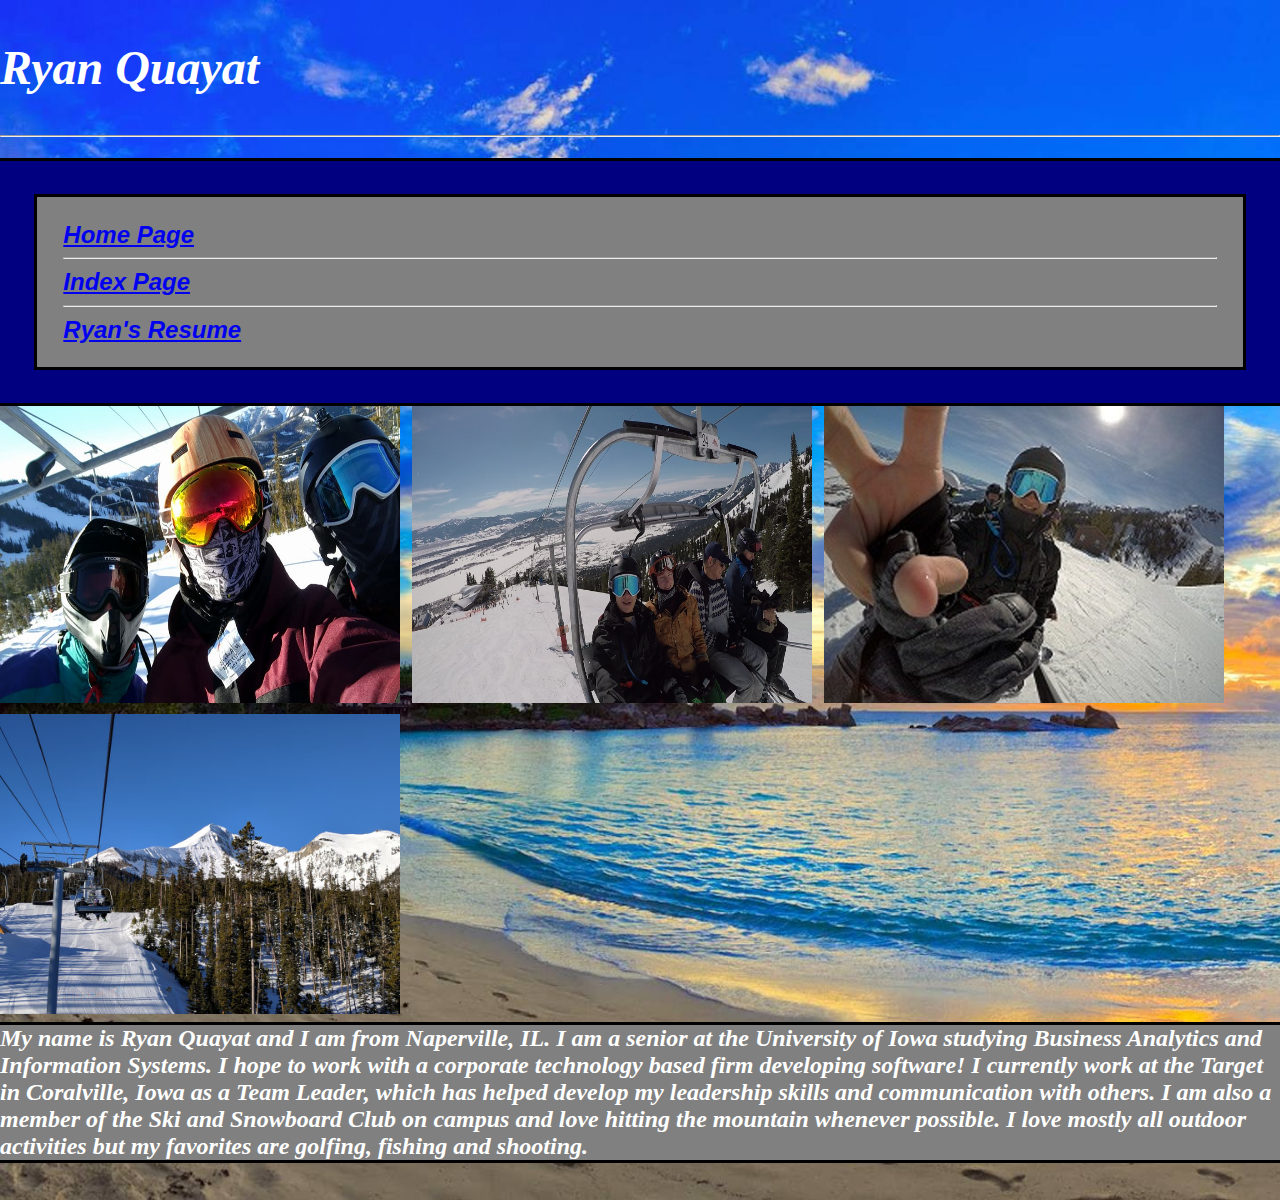
<file: index1.html>
<!DOCTYPE html>
<html lang="en">  
	<head>    
		<meta charset="utf-8">    
		<title>Index Page</title>
		<link rel="stylesheet" type="text/css" href="css/indexcss.css">

	</head>  
	
	<body>   
	<!--Header-->
	
		<h2>Ryan Quayat <h2>	
		
		<hr>
	<!--Menu Div-->
	
		<div class="headlinks">
		<div class="headlinks" id="menu">
		<a href="http://s18-msci3300-5.azurewebsites.net">Home Page </a>
		<hr>
		<a href="index1.html">Index Page </a>
		<hr>
		<a href="resume.html">Ryan's Resume </a>
		</div>
		</div>

		
	<!--Insert 2 GoPro Videos underneath hyperlinks div
	  --Update: I wasnt able to upload videos to Git because 
	            file sizes were to large for remote repository: Replaced with more photos
	<video width="400" height="350" controls autoplay muted>
	<source src="src/T-Waterski1.mp4" type="video/mp4">
	</video>
	
	
	<video width="400" height="350" controls autoplay muted>
	<source src="src/T-Jetski1.mp4" type="video/mp4">
	</video>
	
	<!--Pictures-->
	<img src="src/buddypic.jpg" alt="FirstPic" width="400" height="300"/>
	<img src="src/liftpic.jpg" alt="FirstPic" width="400" height="300"/>
	<img src="src/melogo.jpg" alt="FirstPic" width="400" height="300"/>
	<img src="src/mountainbg.jpg" alt="SecondPic" width="400" height="300"/>
	<br>
	<div id=aboutme>
	My name is Ryan Quayat and I am from Naperville, IL. I am a senior at the University of Iowa studying Business Analytics and Information Systems. I hope to work with a corporate technology based firm developing software! I currently work at the Target in Coralville, Iowa as a Team Leader, which has helped develop my leadership skills and communication with others. I am also a member of the Ski and Snowboard Club on campus and love hitting the mountain whenever possible. I love mostly all outdoor activities but my favorites are golfing, fishing and shooting.
	
	</div>
	</body>

	
</html>
</file>
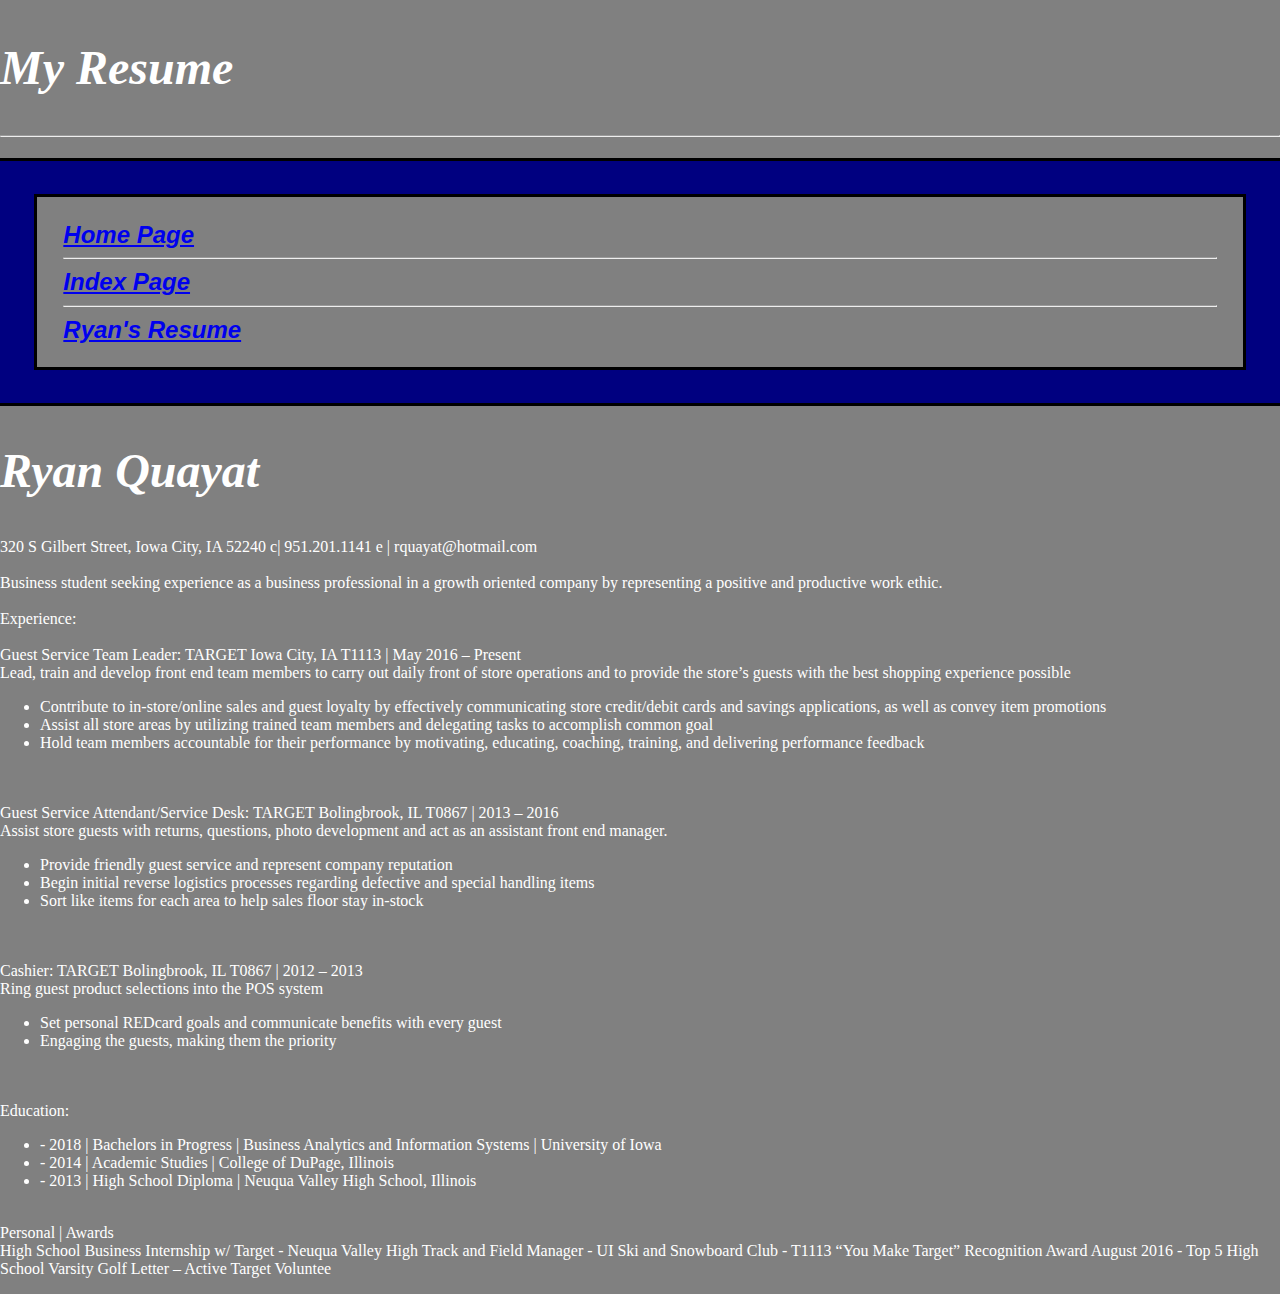
<file: resume.html>
<!DOCTYPE html>
<html lang="en">  
	<head>    
		<meta charset="utf-8">    
		<title>Resume Page</title>
		<link rel="stylesheet" type="text/css" href="css/resumecss.css">
	</head>
	
	<body>    
	
		<h2> My Resume <h2>	
		
		<hr>
		
		<div class="headlinks2">
		<div class="headlinks2" id="menu">
		<a href="http://s18-msci3300-5.azurewebsites.net">Home Page </a>
		<hr>
		<a href="index1.html">Index Page </a>
		<hr>
		<a href="resume.html">Ryan's Resume </a>
		</div>
		</div>
		

		
		<h2> Ryan Quayat </h2>
		
		<p>
		
		320 S Gilbert Street, Iowa City, IA 52240 		c| 951.201.1141 	e | rquayat@hotmail.com
		
		<br>
		<br>
		
		Business student seeking experience as a business professional in a growth oriented company by representing a positive and productive work ethic.
		<br>
		<br>
		Experience:
		<br>
		<br>
		Guest Service Team Leader: TARGET Iowa City, IA T1113 | May 2016 – Present
		<br>
		Lead, train and develop front end team members to carry out daily front of store operations and to provide the store’s guests with the best shopping experience possible
		<br>
			<ul>
				<li>Contribute to in-store/online sales and guest loyalty by effectively communicating store credit/debit cards and savings applications, as well as convey item promotions
				<li>Assist all store areas by utilizing trained team members and delegating tasks to accomplish common goal
				<li>Hold team members accountable for their performance by motivating, educating, coaching, training, and delivering performance feedback
			</ul>
				
		<br>
		<br>
		Guest Service Attendant/Service Desk: TARGET Bolingbrook, IL T0867 | 2013 – 2016
		<br>
		Assist store guests with returns, questions, photo development and act as an assistant front end manager.
		<br>
			<ul>
				<li>Provide friendly guest service and represent company reputation
				<li>Begin initial reverse logistics processes regarding defective and special handling items
				<li>Sort like items for each area to help sales floor stay in-stock
			</ul>
		<br>
		<br>
		Cashier: TARGET Bolingbrook, IL T0867 | 2012 – 2013
		<br>
		Ring guest product selections into the POS system
		<br>
			<ul>
				<li>Set personal REDcard goals and communicate benefits with every guest
				<li>Engaging the guests, making them the priority
			</ul>
		<br>
		<br>
		Education:
		<br>
		<ul>
			<li>- 2018 | Bachelors in Progress | Business Analytics and Information Systems | University of Iowa
			<li>- 2014 | Academic Studies | College of DuPage, Illinois
			<li>- 2013 | High School Diploma | Neuqua Valley High School, Illinois
		</ul>
		<br>
		Personal | Awards
		<br>
		High School Business Internship w/ Target - Neuqua Valley High Track and Field Manager - UI Ski and Snowboard Club - T1113 “You Make Target” Recognition Award August 2016 - Top 5 High School Varsity Golf Letter – Active Target Voluntee
		<br>
		
		
		
		</p>
		
		
		
		

	</body>

	
</html>
</file>
<file: css/indexcss.css>
body {
	background-image: url("../src/summer.jpg");
	background-repeat:no-repeat;
    background-size: cover;
	color: white;     
	background-color: grey;          
	font-style: bold:
	font: Helvetica;
	max-width: 0 auto;
	height: 0 auto;
	margin: 0 auto;
	}
	
.headlinks {
	outline-style: solid;
	outline-color:black;
	background-color: navy; 
	color: white;
	font-size: 18pt;     
	font-family: Helvetica;
	text-align: left; 
	margin: auto;
	line-height:12pt; 
	padding:20pt;
	width: 0 auto;
	}
#menu {
	outline-style: solid;
	outline-color:black;
	background-color: grey; 
	color: white;
	font-size: 18pt;     
	font-family: Helvetica;
	text-align: left; 
	margin: 10px;
	line-height:16pt; 
	padding:20pt;
	
}

	
p {
	color: black; 
	font-size: 10pt; 
	}

h2 { 
	font-size:36pt;
	text-align:left;
	font-style:italic; 
	font-weight:bold; 
	}
	
h3 
	{ 
	
	font-style:italic; 
	font-weight:bold; 
	}
#aboutme {
	outline-style: solid;
	outline-color:black;
	background-color: grey;
	font-size:18pt;
	text-align:left;
}
</file>
<file: css/resumecss.css>
body {

	color: white;     
	background-color: grey;         
	font-style: bold:
	font: Helvetica;
	max-width: 0 auto;
	height: 0 auto;
	margin: 0 auto;
	}
	
.headlinks2 {
	outline-style: solid;
	outline-color:black;
	background-color: navy; 
	color: white;
	font-size: 18pt;     
	font-family: Helvetica;
	text-align: left; 
	margin: auto;
	line-height:12pt; 
	padding:20pt;
	width: 0 auto;
	}
	
p {
	color: white; 
	font-size:12pt;
	 
	}

h1 { 

	Text-align:left;	
	font-style:italic; 
	font-weight:bold; 
	}

h3
	{ 
	font-style:italic; 
	font-weight:bold; 
	}
ul { 
	
	font-size: 12pt;     
	
}
h2 { 
	font-size: 36pt;  
	text-align:left;
	font-style:italic; 
	font-weight:bold; 
	}
#menu {
	outline-style: solid;
	outline-color:black;
	background-color: grey; 
	color: white;
	font-size: 18pt;     
	font-family: Helvetica;
	text-align: left; 
	margin: 10px;
	line-height:16pt; 
	padding:20pt;
	
}
</file>
